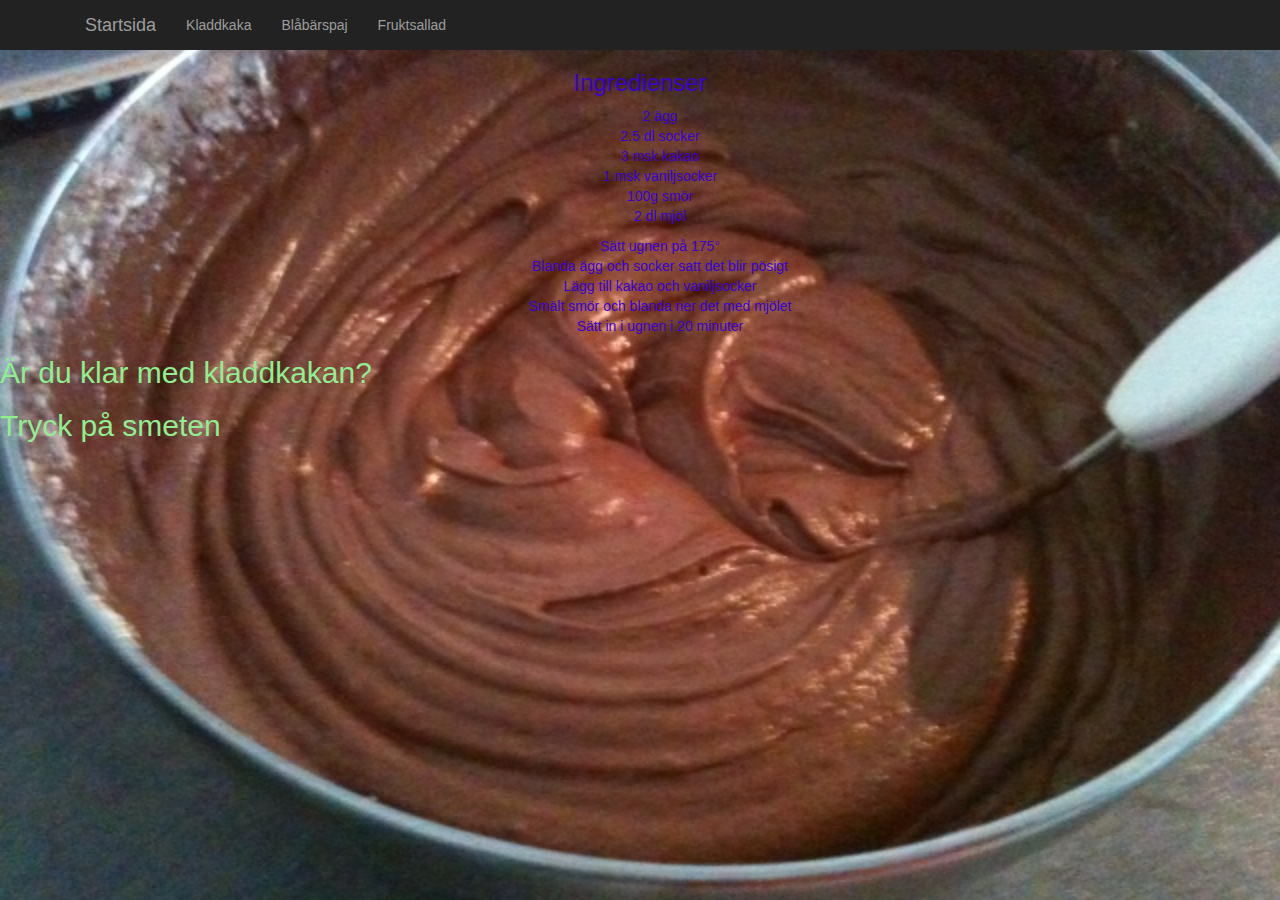
<file: menyval1.html>
<!-- Tala om att det är html-dokument -->
<!DOCTYPE html>

<!-- Alla element ska finnas inom html-taggen -->
<html>
<!-- I head placeras saker som inte är innehåll, tex css-filer och javascript -->
<head>
    <!-- Dessa 3 meta-taggar måste vara först i head för att alla tecken (åäö) och Bootstrap ska fungera korrekt -->
    <meta charset="utf-8">
    <meta http-equiv="X-UA-Compatible" content="IE=edge">
    <meta name="viewport" content="width=device-width, initial-scale=1">

    <!-- Koppla in Bootstrap css -->
    <link rel="stylesheet" type="text/css" href="css/bootstrap.css">
    <!-- Koppla in egen CSS-fil style.css OBS! Ha den som sista css-fil -->
    <link rel="stylesheet" type ="text/css" href="css/style.css">

    <!-- Koppla in och JQuery Bootstrap javascript -->
    <script type="text/javascript" src="js/jquery.min.js"></script>
    <script type="text/javascript" src="js/bootstrap.min.js"></script>

    <!-- Koppla in egen JavaScript-fil funktion.js OBS! Ha den som sista js-fil -->
    <script type="text/javascript" src="js/funktion.js"></script>

    <!-- I title skriver du titeln som webbläsarfönstret ska ha när den här sidan besöks-->
    <title>Kladdkaka</title>
</head>

<!-- I body finns allt innehåll på hemsidan -->
<body id="bakgrund1">

    <!-- I nav finns alla länkar eller knappar för navigering, tex en menyrad -->
    <nav class="nav navbar-inverse navbar-static-top">
        <div class="container">
            <a class="navbar-brand" href="index.html">Startsida</a>
            <ul class="nav navbar-nav">
                <li><a href="menyval1.html">Kladdkaka</a></li>
                <li><a href="menyval2.html">Blåbärspaj</a></li>
                <li><a href="menyval3.html">Fruktsallad</a></li>
            </ul>
        </div>
    </nav>
    <h3 id="Ingredienser1">Ingredienser</h3>
    <ul id="lista2">
       <li>2 ägg</li>
       <li>2.5 dl socker</li>
       <li>3 msk kakao</li>
       <li>1 msk vaniljsocker</li>
       <li>100g smör</li>
       <li>2 dl mjöl</li>
   </ul>
   <ul id="lista1">
    <li>Sätt ugnen på 175°</li>
    <li>Blanda ägg och socker satt det blir pösigt</li>
    <li>Lägg till kakao och vaniljsocker</li>
    <li>Smält smör och blanda ner det med mjölet</li>
    <li>Sätt in i ugnen i 20 minuter</li>
</ul>
<h2 text align="left" id="fråga">   Är du klar med kladdkakan?</h2> 
<h2 text align="left" id="fråga2">   Tryck på smeten</h2>   
<script>
$("body").click(
    function(){
           $("body").toggleClass('bakgrund5');

        }
    );
</script>




</body>
</html>
</file>
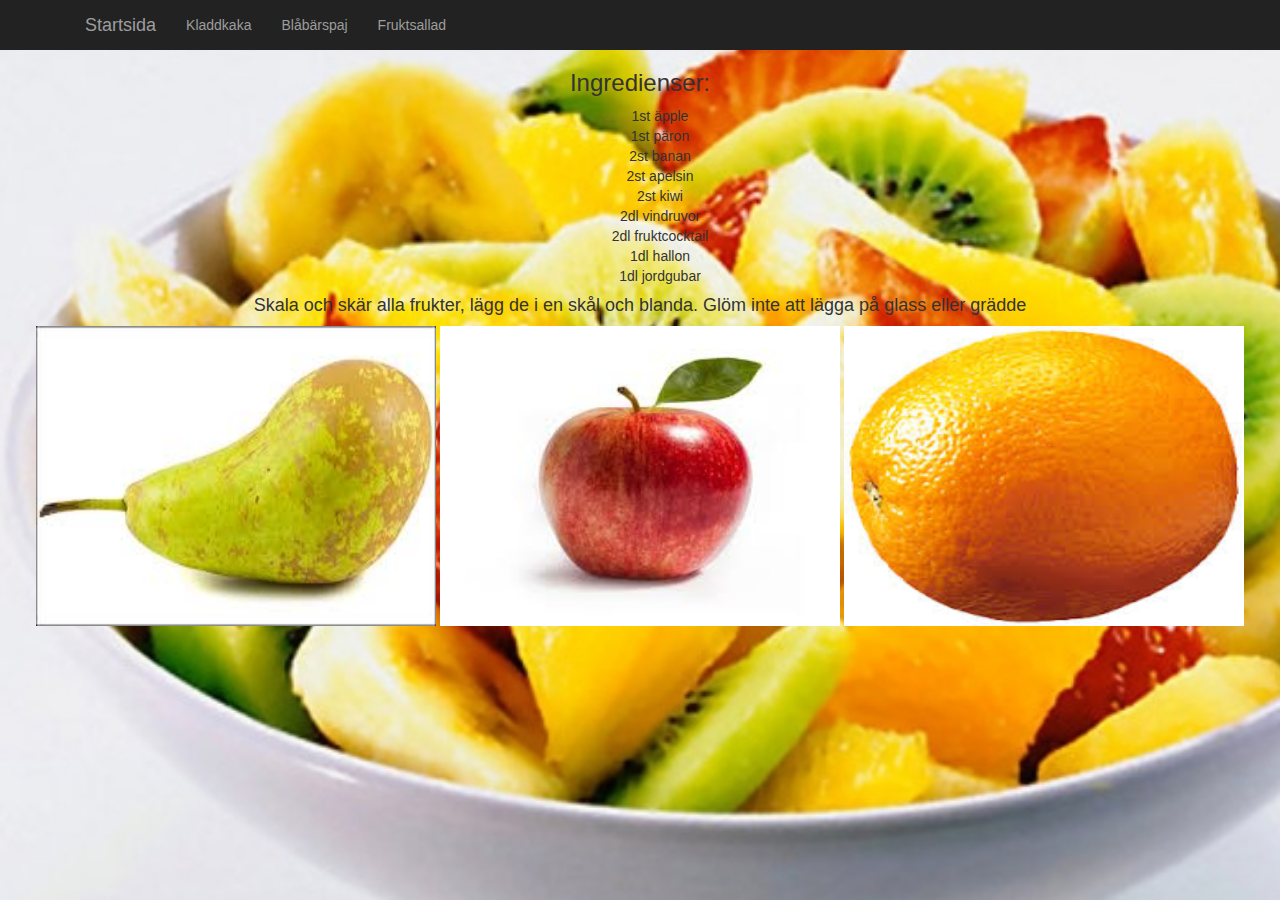
<file: menyval3.html>
<!-- Tala om att det är html-dokument -->
<!DOCTYPE html>

<!-- Alla element ska finnas inom html-taggen -->
<html>
<!-- I head placeras saker som inte är innehåll, tex css-filer och javascript -->
<head>
    <!-- Dessa 3 meta-taggar måste vara först i head för att alla tecken (åäö) och Bootstrap ska fungera korrekt -->
    <meta charset="utf-8">
    <meta http-equiv="X-UA-Compatible" content="IE=edge">
    <meta name="viewport" content="width=device-width, initial-scale=1">

    <!-- Koppla in Bootstrap css -->
    <link rel="stylesheet" type="text/css" href="css/bootstrap.css">
    <!-- Koppla in egen CSS-fil style.css OBS! Ha den som sista css-fil -->
    <link rel="stylesheet" type ="text/css" href="css/style.css">

    <!-- Koppla in och JQuery Bootstrap javascript -->
    <script type="text/javascript" src="js/jquery.min.js"></script>
    <script type="text/javascript" src="js/bootstrap.min.js"></script>

    <!-- Koppla in egen JavaScript-fil funktion.js OBS! Ha den som sista js-fil -->
    <script type="text/javascript" src="js/funktion.js"></script>

    <!-- I title skriver du titeln som webbläsarfönstret ska ha när den här sidan besöks-->
    <title>fruktsallad</title>
</head>

<!-- I body finns allt innehåll på hemsidan -->
<body id="bakgrund3">
   <nav class="nav navbar-inverse navbar-static-top">
    <div class="container">
        <a class="navbar-brand" href="index.html">Startsida</a>
        <ul class="nav navbar-nav">
            <li><a href="menyval1.html">Kladdkaka</a></li>
            <li><a href="menyval2.html">Blåbärspaj</a></li>
            <li><a href="menyval3.html">Fruktsallad</a></li>
        </ul>
    </div>
</nav>
<h3>Ingredienser:</h3>
<ul>
    <li>1st äpple</li>
    <li>1st päron</li>
    <li>2st banan</li>
    <li>2st apelsin</li>
    <li>2st kiwi</li>
    <li>2dl vindruvor</li>
    <li>2dl fruktcocktail</li>
    <li>1dl hallon</li>
    <li>1dl jordgubar</li>
</ul>
<h4>Skala och skär alla frukter, lägg de i en skål och blanda. Glöm inte att lägga på glass eller grädde</h4>
<img id="päron" height="300" width="400" src="bilder/päron.jpg">
<img id="äpplen" height="300" width="400" src="bilder/äpplen.jpg">
<img id="apelsin" height="300" width="400" src="bilder/apelsin.jpg">
</body>
</html>
</file>
<file: css/style.css>
body{
	background-color: #3c7de8;
	text-align: center;
}

#bild {
	margin: 40px;
}
#bild3{
	margin: 40px
}
ul, ol {
	list-style-type: none;
}
li a{
	color: white;
}
#rubrik{
	font-family: 'Oswald', sans-serif;
}
#fruktsallad{
	margin: 20px
}
#underrubrik{
	margin: 50px
}
#lista1{
	color: #3802ce
}
#lista2{
	color: #3802ce
}
#Ingredienser1{
	color: #3802ce
}
#bakgrund1 {
	background-image: url("../bilder/smet.jpg");
	background-size: cover;
	background-repeat: no-repeat;
	min-height: 100vh;
	position: relative;
}
#bakgrund2 {
	background-image: url("../bilder/img_4581.jpg");
	background-size: cover;
	background-repeat: no-repeat;
	min-height: 100vh;
	position: relative;
}
#bakgrund3 {
	background-image: url("../bilder/newstyle-878.png");
	background-size: cover;
	background-repeat: no-repeat;
	min-height: 100vh;
	position: relative;
}
#bakgrund4 {
	background-image: url("../bilder/maxresdefault.jpg");
	background-size: cover;
	background-repeat: no-repeat;
	min-height: 100vh;
	position: relative;
}
.bakgrund5 {
	background-image: url("../bilder/kladdkaka-recept-3.jpg") !important;
}

.ng-binding {
	color: white;
}
#Kommentera{
	color: white
}
{
	color: white
}
#Kommentarsflöde{
	color: white
}
#fråga{
	color: lightgreen
}
#fråga2{
	color: lightgreen
}

#lista9 {
	color: white
}
#lista11{
	color: white
}
#rubrik4{
	color: white
}
#rubrik3{
	color: white
}
#lista10{
	color: white
}
</file>
